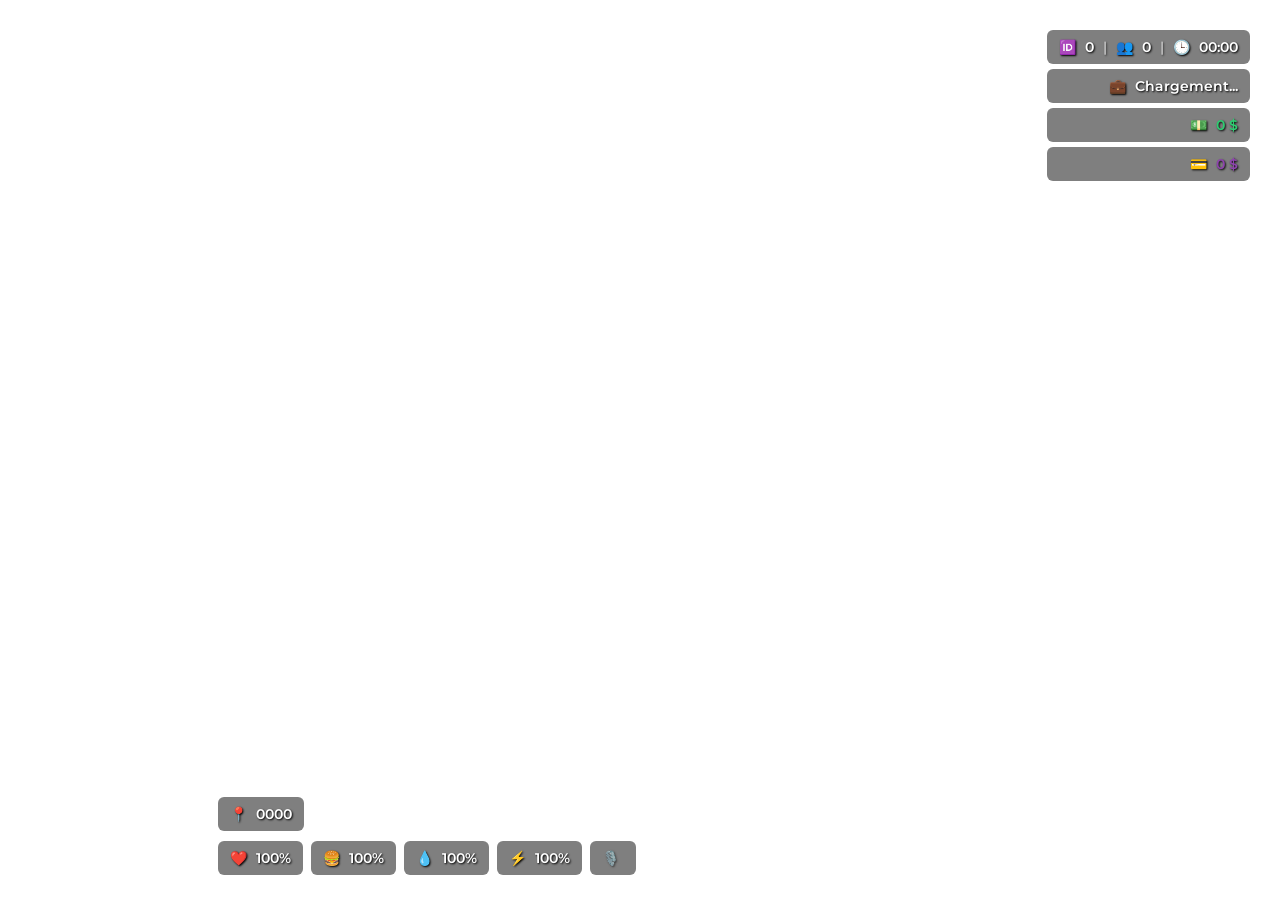
<file: index.html>
<!DOCTYPE html>
<html lang="fr">
<head>
    <meta charset="UTF-8">
    <link rel="stylesheet" href="style.css">
    <link href="https://fonts.googleapis.com/css2?family=Montserrat:wght@400;600;800&display=swap" rel="stylesheet">
    <script src="https://code.jquery.com/jquery-3.6.0.min.js"></script>
</head>
<body>
    
    <div class="hud-top-right">
        <div class="top-row">
            <span class="emoji">🆔</span> <span id="id">0</span>
            <span class="separator">|</span>
            <span class="emoji">👥</span> <span id="online">0</span>
            <span class="separator">|</span>
            <span class="emoji">🕒</span> <span id="time">00:00</span>
        </div>
        <div class="info-row">
            <span class="emoji">💼</span> <span id="job">Chargement...</span>
        </div>
        <div class="info-row money-green">
            <span class="emoji">💵</span> <span id="cash">0 $</span>
        </div>
        <div class="info-row money-purple">
            <span class="emoji">💳</span> <span id="bank">0 $</span>
        </div>
    </div>

    <div class="hud-bottom-left">
        <div class="info-box">
            <span class="emoji">📍</span> <span id="postal">0000</span>
        </div>

        <div class="status-container">
            <div class="stat-item"><span class="emoji">❤️</span> <span id="health">100</span>%</div>
            
            <div class="stat-item" id="armor-container" style="display: none;">
                <span class="emoji">🛡️</span> <span id="armor">0</span>%
            </div>
            
            <div class="stat-item"><span class="emoji">🍔</span> <span id="hunger">100</span>%</div>
            
            <div class="stat-item"><span class="emoji">💧</span> <span id="thirst">100</span>%</div>
            
            <div class="stat-item"><span class="emoji">⚡</span> <span id="stamina">100</span>%</div>

            <div class="stat-item">
                <span id="mic-icon" class="emoji mic-default">🎙️</span>
            </div>
        </div>
    </div>

    <div class="hud-bottom-right">
        
        <div class="box-right" id="ammoHud" style="display: none; margin-bottom: 10px;">
            <div class="ammo-box">
                <span class="emoji">🔫</span> 
                <span id="ammo-count" class="highlight">0</span> 
            </div>
        </div>

        <div class="box-right" id="carHud" style="display: none;">
            <div class="car-content">
                <div class="speed-box">
                    <span id="speed">0</span> <span class="unit">KM/H</span>
                </div>
                <div class="fuel-box">
                    <span class="emoji">⛽</span> <span id="fuel">100</span>%
                </div>
            </div>
        </div>

    </div>

    <script src="script.js"></script>
</body>
</html>
</file>
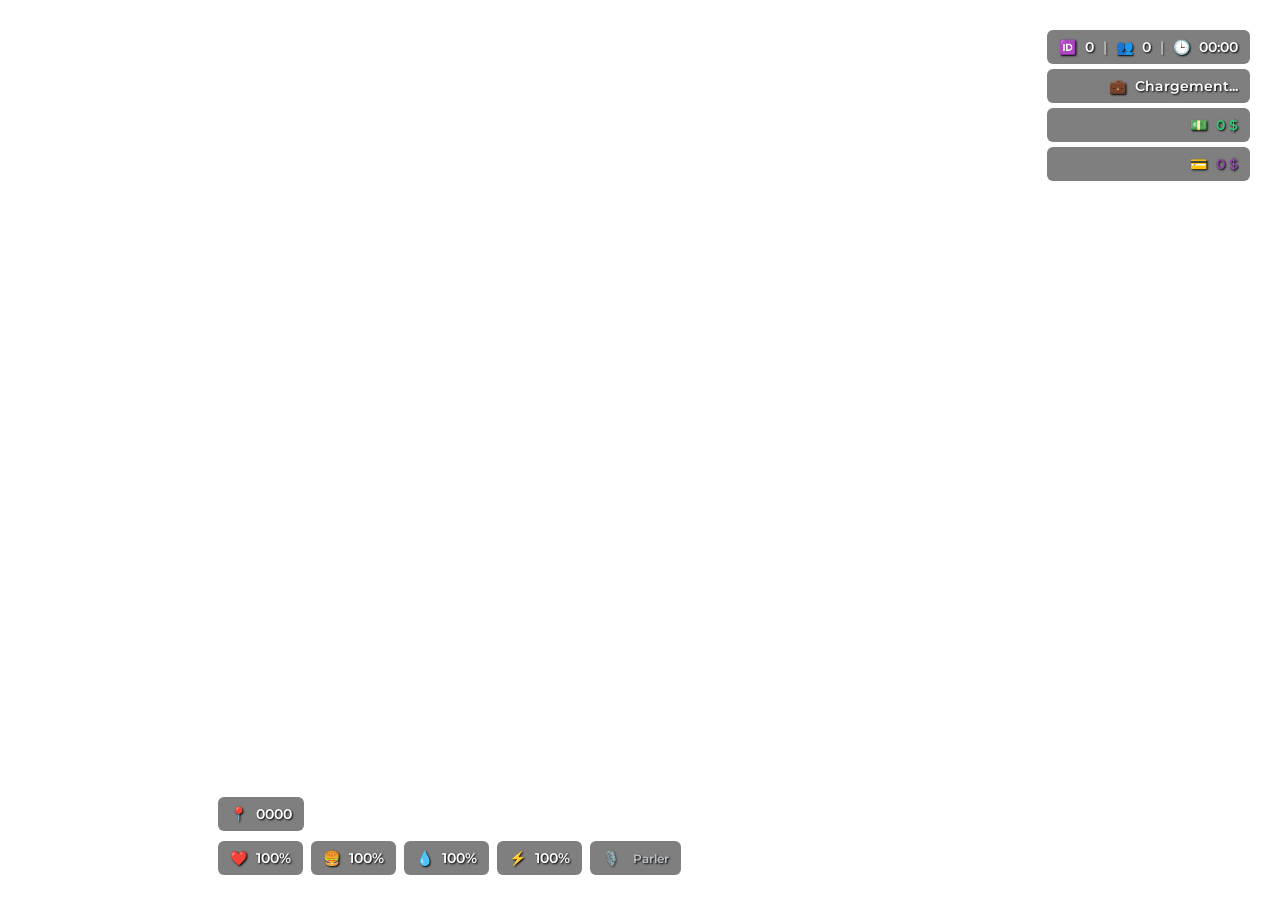
<file: ui/index.html>
<!DOCTYPE html>
<html lang="fr">
<head>
    <meta charset="UTF-8">
    <link rel="stylesheet" href="style.css">
    <link href="https://fonts.googleapis.com/css2?family=Montserrat:wght@400;600;800&display=swap" rel="stylesheet">
    <link rel="stylesheet" href="https://cdnjs.cloudflare.com/ajax/libs/font-awesome/6.0.0/css/all.min.css">
    <script src="https://code.jquery.com/jquery-3.6.0.min.js"></script>
</head>
<body>

    <div class="hud-top-right">
        <div class="top-row">
            <span class="emoji">🆔</span> <span id="id">0</span>
            <span class="separator">|</span>
            <span class="emoji">👥</span> <span id="online">0</span>
            <span class="separator">|</span>
            <span class="emoji">🕒</span> <span id="time">00:00</span>
        </div>
        <div class="info-row">
            <span class="emoji">💼</span> <span id="job">Chargement...</span>
        </div>
        <div class="info-row money-green">
            <span class="emoji">💵</span> <span id="cash">0 $</span>
        </div>
        <div class="info-row money-purple">
            <span class="emoji">💳</span> <span id="bank">0 $</span>
        </div>
    </div>

    <div class="hud-bottom-left">
        <div class="info-box">
            <span class="emoji">📍</span> <span id="postal">0000</span>
        </div>

        <div class="status-container">
            <div class="stat-item"><span class="emoji">❤️</span> <span id="health">100</span>%</div>
            
            <div class="stat-item" id="armor-container" style="display: none;">
                <span class="emoji">🛡️</span> <span id="armor">0</span>%
            </div>
            
            <div class="stat-item"><span class="emoji">🍔</span> <span id="hunger">100</span>%</div>
            
            <div class="stat-item"><span class="emoji">💧</span> <span id="thirst">100</span>%</div>
            
            <div class="stat-item"><span class="emoji">⚡</span> <span id="stamina">100</span>%</div>

            <div class="stat-item">
                <span id="mic-icon" class="emoji mic-default">🎙️</span>
                <span id="voice-range">Parler</span>
            </div>
        </div>
    </div>

    <div class="hud-bottom-right">
        <div class="box-right" id="ammoHud" style="display: none; margin-bottom: 10px;">
            <div class="ammo-box">
                <span class="emoji">🔫</span> 
                <span id="ammo-count" class="highlight">0</span> 
            </div>
        </div>
    </div>

    <div class="hud-bottom-center" id="carHud" style="display: none;">
        
        <div class="veh-damage-icon" id="vehDamageHud">
            <i class="fa-solid fa-car dmg-good" id="vehDamageIcon"></i>
        </div>

        <svg class="speed-circle" viewBox="0 0 100 100">
            <circle class="speed-bg" cx="50" cy="50" r="45"></circle>
            <circle class="speed-progress" id="speed-progress" cx="50" cy="50" r="45"></circle>
        </svg>
        <div class="speed-texts">
            <span id="speed">0</span>
            <span class="unit">KM/H</span>
        </div>
        <div class="fuel-indicator">
            <span class="emoji">⛽</span><span id="fuel">100</span>%
        </div>
    </div>

    <script src="script.js"></script>
</body>
</html>
</file>
<file: style.css>
/* Base */
body, html {
    width: 100%;
    height: 100%;
    margin: 0;
    padding: 0;
    font-family: 'Montserrat', sans-serif;
    background-color: transparent !important; 
    overflow: hidden;
    color: white;
}

/* Style général des boites */
.info-row, .top-row, .info-box, .stat-item, .box-right {
    background-color: rgba(0, 0, 0, 0.5); 
    padding: 8px 12px;
    border-radius: 6px;
    display: inline-block;
    text-shadow: 1px 1px 2px black;
    font-weight: 600;
    font-size: 14px;
}

/* --- HAUT DROITE --- */
.hud-top-right {
    position: absolute;
    top: 30px;
    right: 30px;
    text-align: right;
    display: flex;
    flex-direction: column;
    gap: 5px;
}

/* --- BAS GAUCHE --- */
.hud-bottom-left {
    position: absolute;
    bottom: 25px;
    left: 17vw;
    display: flex;
    flex-direction: column;
    gap: 10px;
    align-items: flex-start;
}

/* --- BAS DROITE --- */
.hud-bottom-right {
    position: absolute;
    bottom: 25px;
    right: 30px;
    display: flex;
    flex-direction: column;
    align-items: flex-end;
    gap: 10px;
}

/* --- MICROPHONE --- */
.mic-default {
    opacity: 0.5;
    transition: all 0.1s ease;
}
.mic-talking {
    opacity: 1 !important;
    color: #2ecc71; 
    text-shadow: 0 0 10px #2ecc71;
    transform: scale(1.1);
}

/* --- COULEURS --- */
.money-green { color: #2ecc71; }
.money-purple { color: #8e44ad; } 

.highlight {
    color: #8e44ad; 
    font-weight: 800;
    font-size: 22px;
}

/* --- DETAILS --- */
.status-container { display: flex; gap: 8px; }
.car-content { display: flex; gap: 20px; align-items: center; }
.ammo-box { font-size: 18px; display: flex; align-items: center; gap: 8px; }

.speed-box { font-size: 28px; font-weight: 800; }
.unit { font-size: 12px; opacity: 0.8; font-weight: 400; }
.emoji { margin-right: 5px; }
.separator { margin: 0 5px; opacity: 0.5; }
</file>
<file: ui/style.css>
/* Base */
body, html {
    width: 100%;
    height: 100%;
    margin: 0;
    padding: 0;
    font-family: 'Montserrat', sans-serif;
    background-color: transparent !important;
    overflow: hidden;
    color: white;
}

/* Style des boites générales */
.info-row, .top-row, .info-box, .stat-item, .box-right {
    background-color: rgba(0, 0, 0, 0.5);
    padding: 8px 12px;
    border-radius: 6px;
    display: inline-block;
    text-shadow: 1px 1px 2px black;
    font-weight: 600;
    font-size: 14px;
}

/* --- ANIMATION MICROPHONE --- */
.mic-default {
    opacity: 0.5;
    transition: all 0.1s ease;
}

.mic-talking {
    opacity: 1 !important;
    color: #2ecc71; /* Vert */
    text-shadow: 0 0 10px #2ecc71;
    transform: scale(1.1);
}

#voice-range {
    margin-left: 5px;
    font-size: 12px;
    color: #bdc3c7;
}

/* Positionnement : HUD Haut Droite */
.hud-top-right {
    position: absolute;
    top: 30px; right: 30px;
    text-align: right;
    display: flex; flex-direction: column; gap: 5px;
}

/* Positionnement : HUD Bas Gauche (Statistiques joueur) */
.hud-bottom-left {
    position: absolute;
    bottom: 25px; left: 17vw;
    display: flex; flex-direction: column; gap: 10px;
    align-items: flex-start;
}

/* Positionnement : HUD Bas Droite (Munitions) */
.hud-bottom-right {
    position: absolute;
    bottom: 25px; right: 30px;
    display: flex; flex-direction: column;
    align-items: flex-end; gap: 10px;
}

/* --- COMPTEUR ROND BAS CENTRE --- */
.hud-bottom-center {
    position: absolute;
    bottom: 20px; left: 50%;
    transform: translateX(-50%);
    width: 140px; height: 140px;
    background-color: rgba(15, 15, 15, 0.85);
    border-radius: 50%;
    border: 3px solid #222;
    box-shadow: 0 0 15px rgba(0,0,0,0.8);
    display: flex; flex-direction: column;
    justify-content: center; align-items: center;
}

/* Design du cercle SVG de la jauge */
.speed-circle {
    position: absolute;
    width: 130px; height: 130px;
    transform: rotate(-90deg); /* Pour que la jauge commence en bas */
}

.speed-bg {
    fill: none;
    stroke: rgba(255,255,255,0.05);
    stroke-width: 6;
}

.speed-progress { 
    fill: none; 
    stroke: #3498db; /* Bleu par défaut */
    stroke-width: 6;
    stroke-dasharray: 283; /* 2 * PI * r (45) */
    stroke-dashoffset: 283;
    transition: stroke-dashoffset 0.1s linear, stroke 0.3s ease;
    stroke-linecap: round;
}

/* Textes à l'intérieur du compteur */
.speed-texts { 
    display: flex; flex-direction: column; align-items: center; 
    z-index: 2; margin-top: 10px;
}

.speed-texts #speed { 
    font-size: 32px; font-weight: 800; line-height: 1; 
    text-shadow: 2px 2px 4px rgba(0,0,0,1);
}

.unit { font-size: 12px; opacity: 0.8; font-weight: 400; }

.fuel-indicator { 
    z-index: 2; font-size: 11px; margin-top: 5px; 
    background: rgba(0,0,0,0.6); padding: 2px 6px; 
    border-radius: 4px; color: #f1c40f;
}

/* --- NOUVEAU : Icône Dégâts accrochée au compteur (Haut Gauche) --- */
.veh-damage-icon {
    position: absolute;
    top: 5px;
    left: 5px;
    font-size: 16px; /* Taille de l'icône de la voiture */
    background-color: rgba(15, 15, 15, 0.95);
    border: 2px solid #222;
    padding: 8px;
    border-radius: 50%;
    box-shadow: 0 0 10px rgba(0,0,0,0.8);
    display: flex;
    justify-content: center;
    align-items: center;
    z-index: 10;
}

.dmg-good {
    color: #bdc3c7; /* Gris clair (véhicule en bon état) */
    opacity: 0.8;
}

.dmg-bad {
    color: #e74c3c; /* Rouge (véhicule endommagé) */
    text-shadow: 0 0 8px #e74c3c;
    animation: pulse-red 1.5s infinite; /* Effet de clignotement */
}

@keyframes pulse-red {
    0% { opacity: 0.7; }
    50% { opacity: 1; }
    100% { opacity: 0.7; }
}

/* Conteneurs internes divers */
.ammo-box { font-size: 18px; display: flex; align-items: center; gap: 8px; }
.status-container { display: flex; gap: 8px; }

/* Couleurs & Éléments visuels */
.money-green { color: #2ecc71; }
.money-purple { color: #8e44ad; }
.highlight { color: #8e44ad; font-weight: 800; font-size: 22px; }
.emoji { margin-right: 5px; }
.separator { margin: 0 5px; opacity: 0.5; }
</file>
